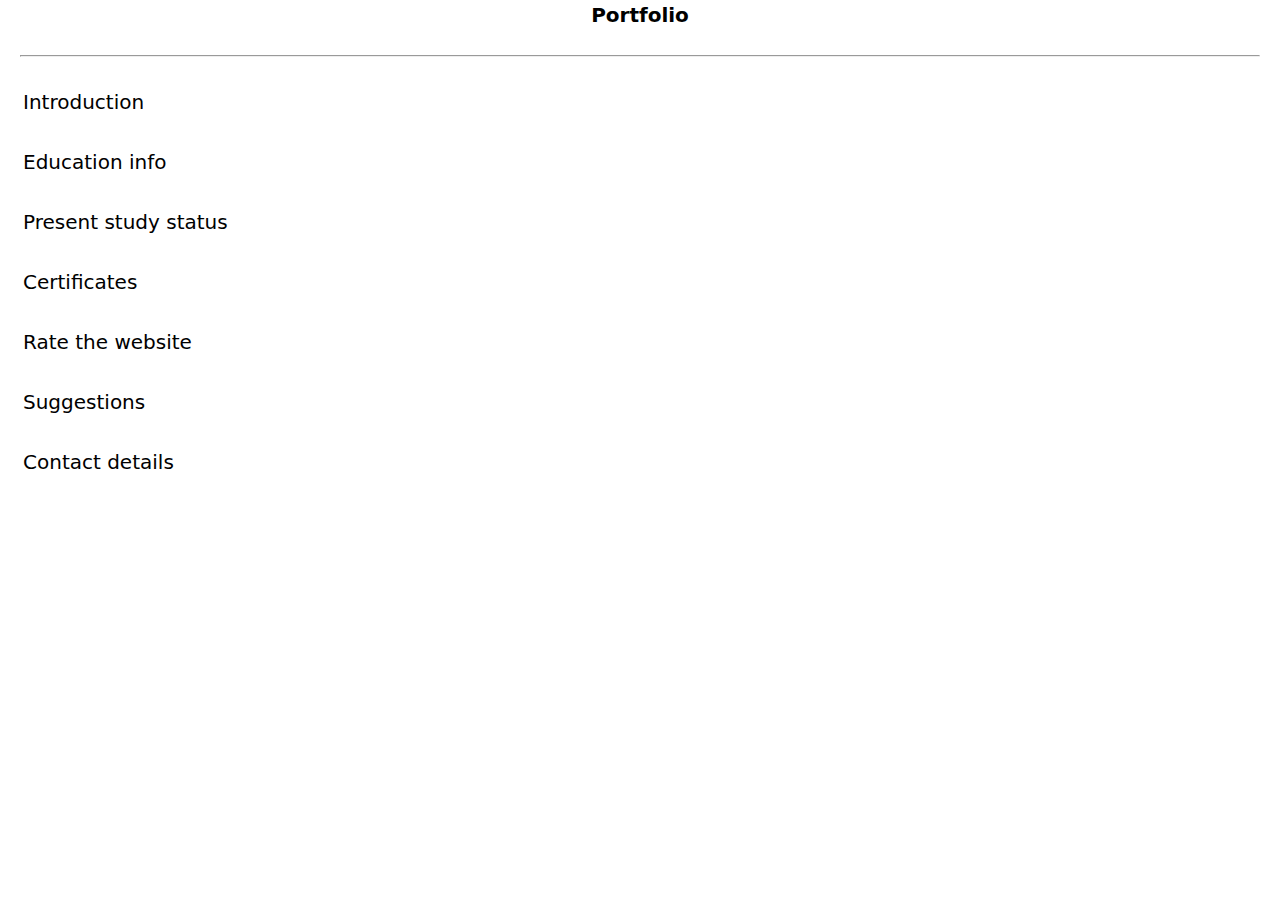
<file: index.html>
<html>
    <head>
        <link rel="stylesheet" href="./styles.css">
    </head>
        <body>
    <!--Headder -->
    <table class="marginfix1">
        <tr>
            <td>
                <h2 class="colar2">Portfolio</h2>
            </td><!--has to be connected to the into.html code -->
        </tr>
    </table>
    <hr>
     <!--Headder done-->
     <!--intro-->
    <table class="marginfix">
        <tr>
            <td>
                <a class="colar2" href="intro.html" target="_blank">Introduction</a>
            </td><!--has to be connected to the into.html code -->
        </tr>
    </table>
    <!--intro done-->
    <!--edu-->
    <table class="marginfix">
        <tr>
            <td>
                <a href="edu.html" class="colar2" target="_blank">Education info</a>
            </td><!--has to be connected to the edu.html code -->
        </tr>
    </table>
    <!--edu done-->
    <!--present study status-->
    <table class="marginfix">
        <tr>
            <td>
                <a class="colar2" href="prestud.html" target="_blank">Present study status</a>
            </td><!--has to be connected to the prestud.html code -->
        </tr>         
    </table>
    <!--present study status done-->
     <!--certificates-->
     <table class="marginfix">
        <tr>
            <td>
                <a class="colar2" href="cert.html" target="_blank">Certificates</a>
            </td><!--has to be connected to the cert.html code -->
        </tr>         
    </table>
   <!--certificates done--> 
     <!--website rating-->
     <table class="marginfix">
        <tr>
            <td>
                <a class="colar2" href="https://docs.google.com/forms/d/e/1FAIpQLSci0IPH2PYQq0wBO-nP0paKx0MIAvm0LimIHJyakrutCWHDhw/viewform?usp=sf_link" target="_blank">Rate the website</a>
            </td><!--has to be connected to the rate.html code -->
        </tr>         
    </table>
    <!--website rating done-->
    <!--suggestions-->
    <table class="marginfix">
        <tr>
            <td>
                <a class="colar2" href="https://docs.google.com/forms/d/e/1FAIpQLScpYBZg7zONMZ7I4hy1zKrF_ASG1u5oXjRoPBv7lwk24T6gSA/viewform?usp=sf_link" target="_blank">Suggestions</a>
            </td><!--has to be connected to the sugg.html code -->
        </tr>         
    </table>
    <!--suggestions done-->
    <!--CONTACT DETAILS-->
    <table class="marginfix">
        <tr>
            <td>
                <a class="colar2" href="cont.html" target="_blank">Contact details</a>
            </td><!--has to be connected to the cont.html code -->
        </tr>        
    </table>
    <!--CONTACT DETAILS DONE-->
    </body>
</html>
</file>
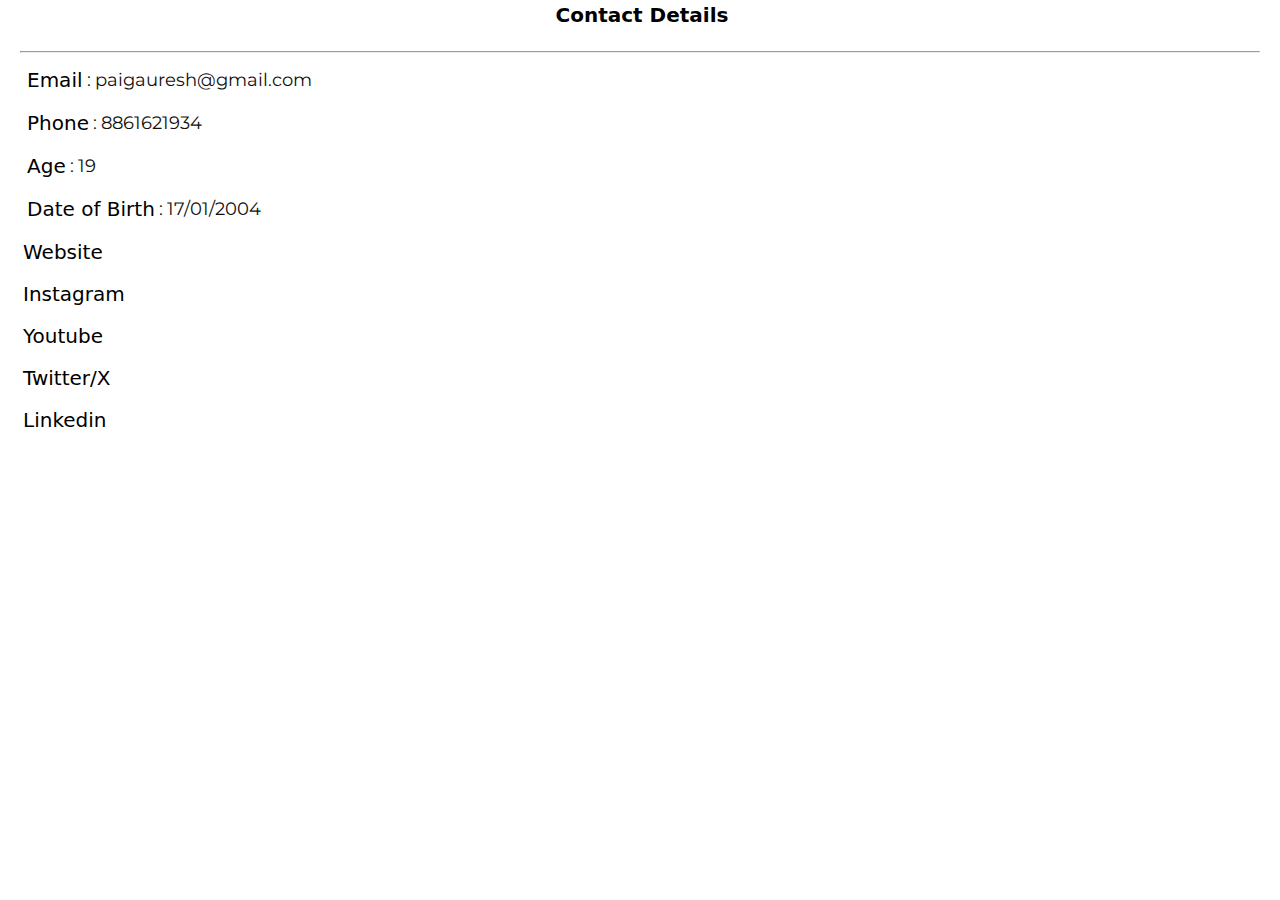
<file: cont.html>
<html>
    <head>
        <link rel="stylesheet" href="./styles6.css">
    </head>
    <title>
        gauresh/contact details
    </title>
<body>
   <table class="marginfix1">
      <td>
         <h1 class="name">Contact Details</h1> 
      </td>
   </table>
   <hr>
    <div>
      <table class="marginfix">
       <tr>
       <td class="name">Email</td>
       <td class="b3">:</td>
       <td class="b3">paigauresh@gmail.com</td>
    </tr>
    </table>
    <table class="marginfix">
    <tr>
       <td class="name">Phone</td>
       <td class="b3">:</td>
       <td class="b3">8861621934</td>
    </tr>
    </table>
    <table class="marginfix">
    <tr>
        <td class="name">Age</td>
        <td class="b2">:</td>
        <td class="b3">19</td>
     </tr>
   </table>
   <table class="marginfix">
     <tr>
        <td class="name">Date of Birth</td>
        <td class="b3">:</td>
        <td class="b3">17/01/2004</td>
     </tr>
     </table>
     <table class="marginfix">
     <tr>
      <td><a class="colar2"  target="_blank" href="https://gaureshpai.github.io/resume/" >Website</a></td>
     </tr>
     </table>
     <table class="marginfix">
     <tr>
        <td><a class="colar2" href="https://www.instagram.com/hseruag/" target="_blank">Instagram</a></td>
     </tr>
     </table>
     <table class="marginfix">
     <tr>
        <td><a class="colar2" href="https://www.youtube.com/@hseruag" target="_blank">Youtube</a></td>
     </tr>
     </table>
     <table class="marginfix">
     <tr>
        <td ><a class="colar2" href="https://twitter.com/hseruag" target="_blank">Twitter/X</a></td>
     </tr>
     </table>
     <table class="marginfix">
     <tr>
      <td ><a class="colar2" href="https://www.linkedin.com/in/gauresh-pai-634635229" target="_blank">Linkedin</a></td>
     </tr>
   </table>
    </div>
</body>
</html>
</file>
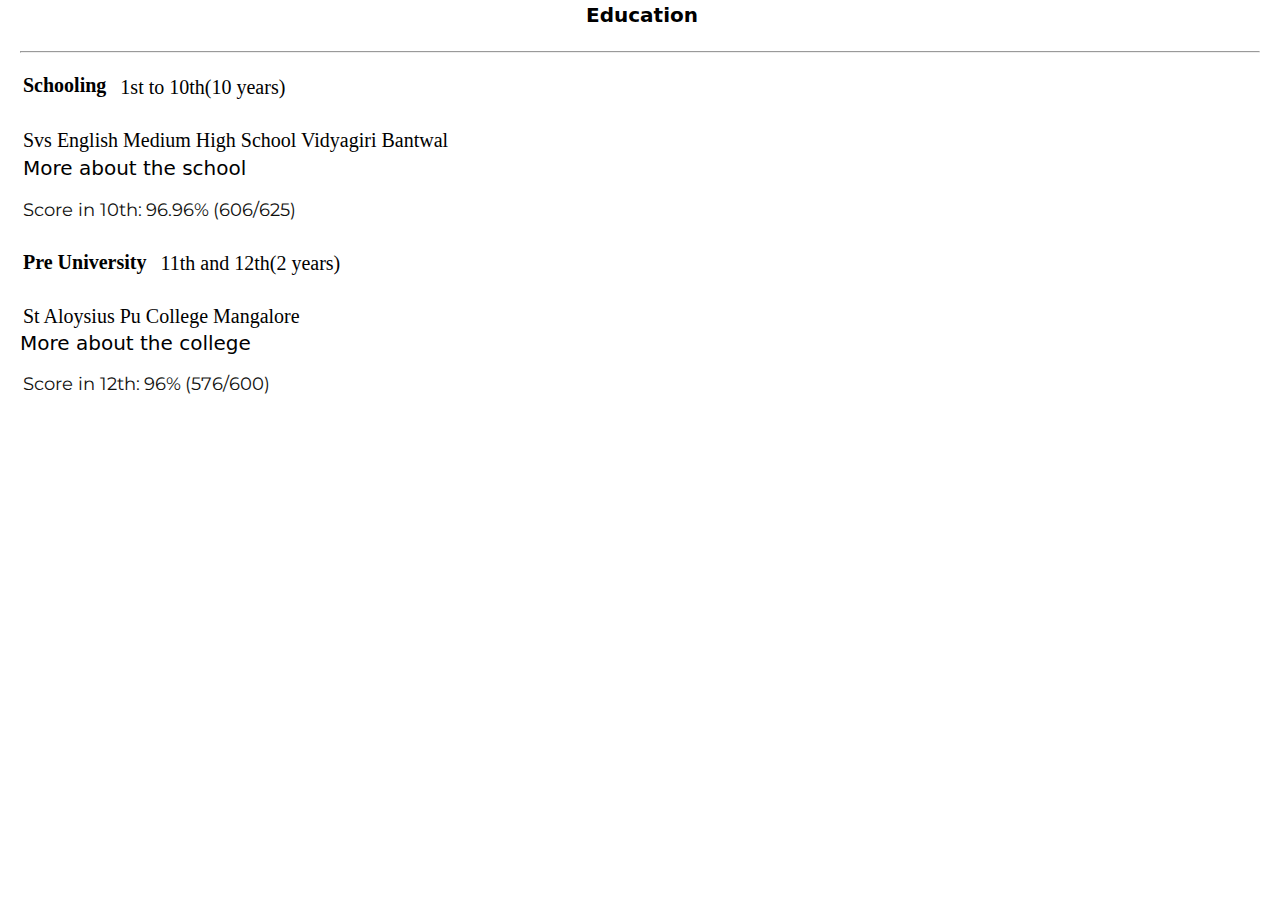
<file: edu.html>
<html>
    <head>
        <link rel="stylesheet" href="./styles2.css">
    </head>
    <title>
        gauresh/education
        </title>
    <body>
        <table class="marginfix1">
                <td><h1 class="name">Education</h1></td>
        </table>
<table class="info">
     <td>
            <h1  class="a1">Schooling</h1>
            <td class="a1">1st to 10th(10 years)</td>
    </td>
    <hr>
</table>
        <table class="marginfix">               
                <td class="a1">Svs English Medium High School Vidyagiri Bantwal</td>      
                <tr><td><a class="colar2" href="https://schools.org.in/dakshina-kannada/29240108307/svs-english-medium-high-school-vidyagiri-bantwal.html" target="_blank">More about the school</a></td></tr>                
        </table>
        <table class="marginfix">  
            <tr>
                <td class="b2">Score in 10th:</td>
                <td class="b3">96.96%</td>
                <td class="b3">(606/625)</td>
            </tr>
        </table>
<!--schooling done-->
        <table class="marginfix">
            <td class="info">
                <h1 class="a1">Pre University</h1>
                <td class="a1">11th and 12th(2 years)</td>
            </td>
        </table>
        <table class="marginfix">
                <TD class="a1">St Aloysius Pu College Mangalore</TD>
        </table>
        <table class="marginfix">
        <tr>  
                  <a class="colar2" href="https://staloysiuspuc.in/index.aspx#popup1" target="_blank">More about the college</a>
        </tr>  
            <tr>
                <td class="b2">Score in 12th: </td>
                <td class="b3">96% </td>
                <td class="b3">(576/600) </td>
            </tr>
        </table>
    </body>
</html>
</file>
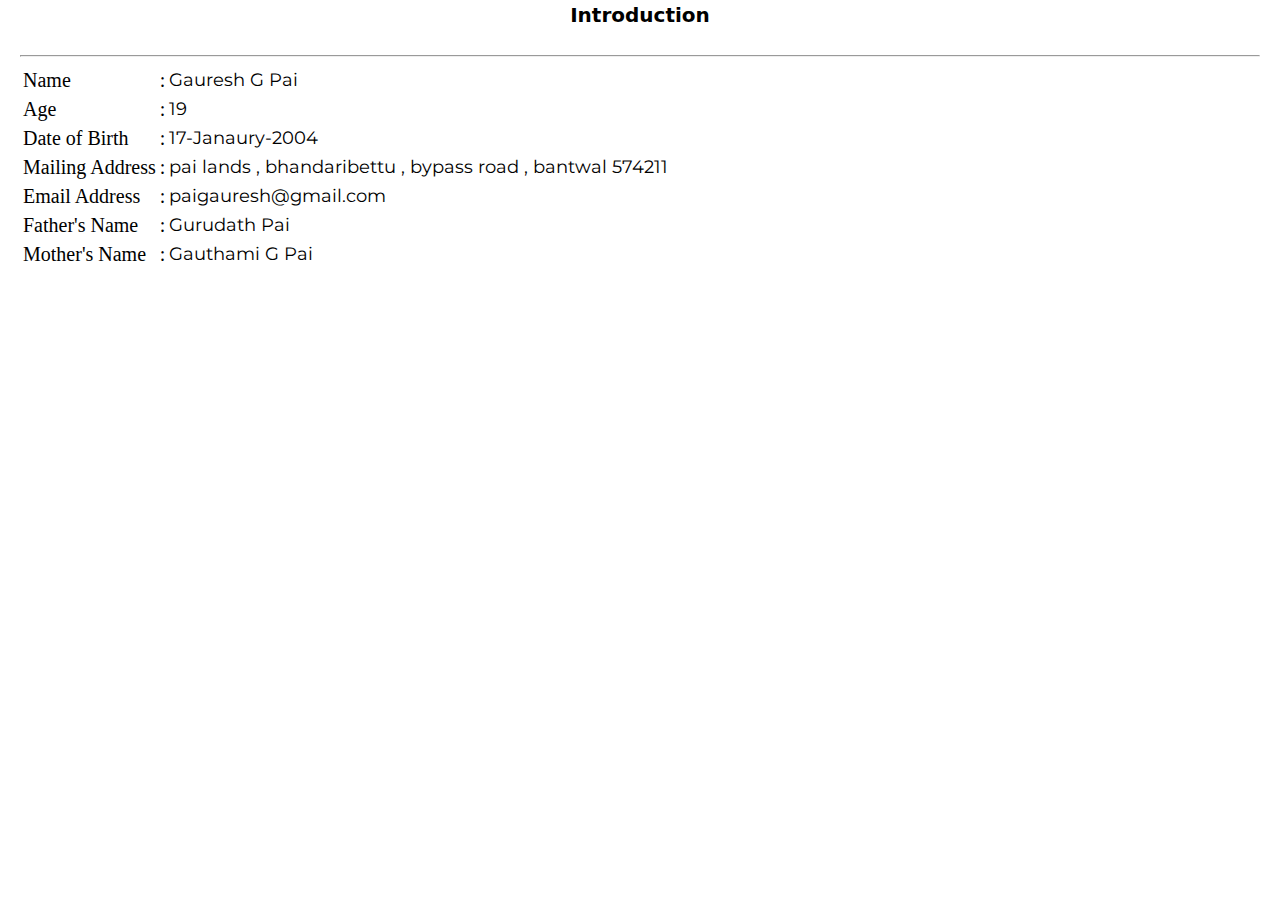
<file: intro.html>
<html>
    <head>
        <link rel="stylesheet" href="./styles1.css">
    </head>
    <title>
        gauresh/introduction
        </title>
    <body>
        <table class="marginfix1">
            <tr>
                <td>
                    <h2 class="colar2">Introduction</h2>
                </td><!--has to be connected to the into.html code -->
            </tr>
        </table>
        <hr>
         <table class="info">
            <tr>
                <td class="a1">Name</td>
                <td class="a1">:</td>
                <td class="b1"> Gauresh G Pai</td>
            </tr>
            <tr>
                <td class="a1">Age</td>
                <td class="a1">:</td>
                <td class="b1">19</td>
            </tr>
            <tr>
                <td class="a1">Date of Birth</td>
                <td class="a1">:</td>
                <td class="b1">17-Janaury-2004</td>
            </tr>
            <tr>
                <td class="a1">Mailing Address</td>
                <td class="a1">:</td>
                <td class="b1">pai lands , bhandaribettu , bypass road , bantwal 574211</td>
            </tr>
            <tr>
                <td class="a1">Email Address</td>
                <td class="a1">:</td>
                <td class="b1"> paigauresh@gmail.com</td>
            </tr>
            <tr>
                <td class="a1">Father's Name</td>
                <td class="a1">:</td>
                <td class="b1"> Gurudath Pai </td>
            </tr>
            <tr>
                <td class="a1">Mother's Name</td>
                <td class="a1">:</td>
                <td class="b1"> Gauthami G Pai </td>
            </tr>

         </table>
    </body>
</html>
</file>
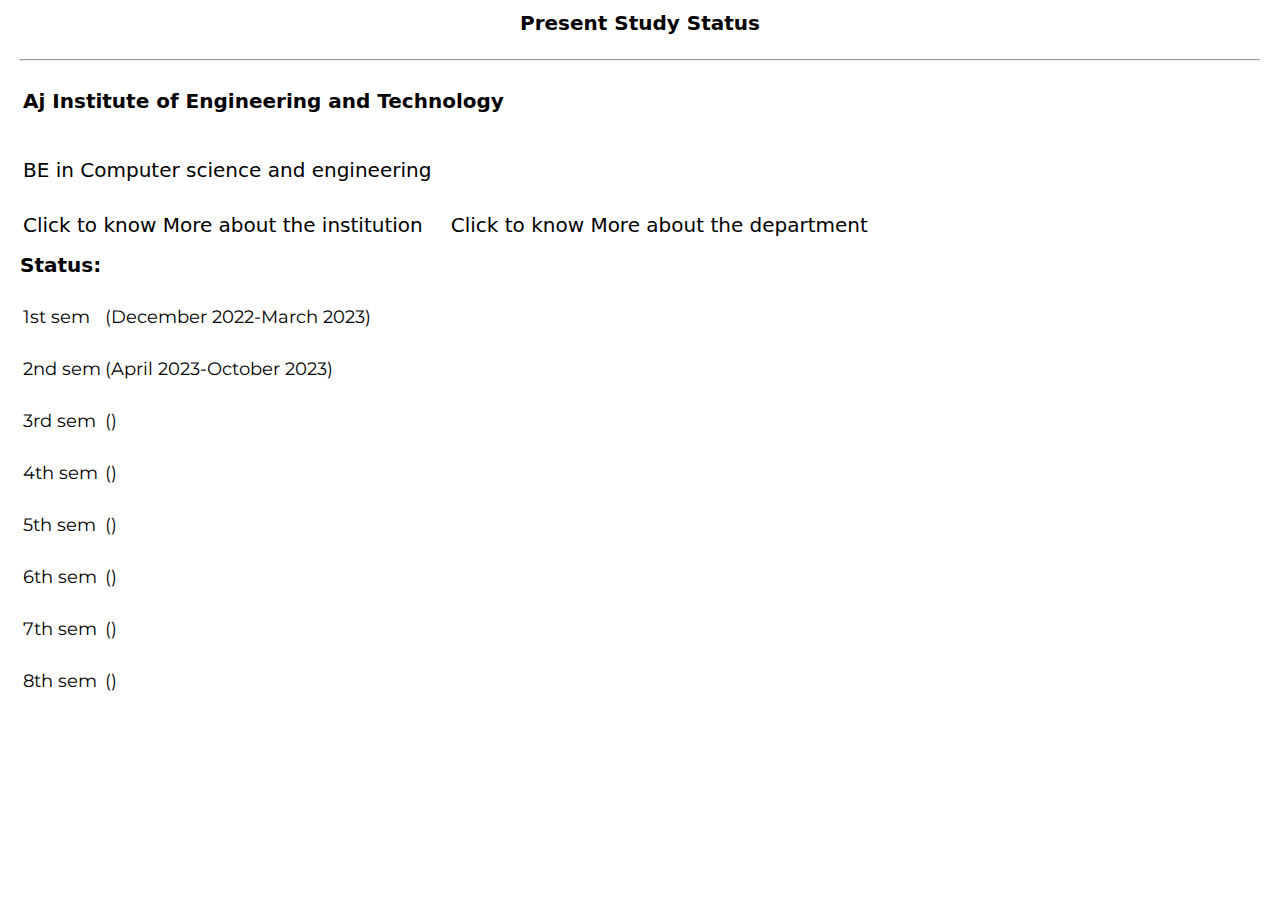
<file: prestud.html>
<html>
    <head>
        <link rel="stylesheet" href="./styles3.css">
    </head>
    <title>
        gauresh/present study status
    </title>
    <table class="marginfix1">
        <td>
            
                <h1 class="name">Present Study Status</h1>
            
        </td>
    </table>
    <hr>
<table class="marginfix">
    <td>
        
            <h1 class="name">Aj Institute of Engineering and Technology</h1>
        
    </td>
</table>

        <table class="marginfix">
            <div>
                <td class="name">
                    BE in Computer science and engineering 
                </td>
            
            </div>
        </table>
        <table class="marginfix">
            <tr>
                <td> <a class="colar2" href="http://www.ajiet.edu.in/" target="_blank">Click to know More about the institution</a></td>
                    <td>&nbsp;</td>
                    <td>&nbsp;</td><td>&nbsp;</td>
                <td><a class="colar2" target="_blank" href="http://www.ajiet.edu.in/pages/dept.php">Click to know More about the  department</a> </td>
            </tr>
        </table>
        <!--schooling done-->
        <table class="marginfix">
                <h1 class="name">
                   Status:  
                </h1>
                <tr>
                    <td class="b1">1st sem</td>
                    <td class="b1">(December 2022-March 2023)</td>
                    <td></td>
                </tr>
                <tr>
                    <td>&nbsp;</td>
                </tr>
                <tr>
                    <td class="b1">2nd sem</td>
                    <td class="b1">(April 2023-October 2023)</td>
                    <td></td>
                </tr>
                <tr>
                    <td>&nbsp;</td>
                </tr>
                <tr>
                    <td class="b1">3rd sem</td>
                    <td class="b1">()</td>
                    <td></td>
                </tr>
                <tr>
                    <td>&nbsp;</td>
                </tr>
                <tr>
                    <td class="b1">4th sem</td>
                    <td class="b1">()</td>
                    <td></td>
                </tr>
                <tr>
                    <td>&nbsp;</td>
                </tr>
                <tr>  
                    <td class="b1">5th sem</td>
                    <td class="b1">()</td>
                    <td></td>
                </tr>
                <tr>
                    <td>&nbsp;</td>
                </tr>
                <tr>
                    <td class="b1">6th sem</td>
                    <td class="b1">()</td>
                    <td></td>
                </tr>
                <tr>
                    <td>&nbsp;</td>
                </tr>
                <tr>
                    <td class="b1">7th sem</td>
                    <td class="b1">()</td>
                    <td> </td>
                </tr>
                <tr>
                    <td>&nbsp;</td>
                </tr>
                <tr>
                    <td class="b1">8th sem</td>
                    <td class="b1">()</td>
                    <td></td>
                </tr>
                <tr>
                    <td>&nbsp;</td>
                </tr>
        </table>
    </body>
</html>
</file>
<file: styles.css>
@import url("https://fonts.googleapis.com/css2?family=Montserrat:wght@300;400;500;700&display=swap");
body{
margin: auto;
color: #000000;
Margin-left:20px;
Margin-right:20px;
}
.header{
    display: block;
    margin: 0 auto;
    display: block;
    margin-left: auto;
    margin-right: auto;
}
.title{
    flex:1;
    margin: left 30px ;
    max-width: max-content;
}
.name{
    
}
.colar{
    
}
.qu{
    letter-spacing: 2;
}
.hrline{
border: 0;
    height: 1px;
    background: #333; /* Replace with your preferred color */
    background-image: linear-gradient(to right, #ccc, #333, #ccc);
}
.colar2{
    color:rgb(180, 1, 132);
    font-size: 20px;
    display: block;
    font-family: system-ui, -apple-system, BlinkMacSystemFont, 'Segoe UI', Roboto, Oxygen, Ubuntu, Cantarell, 'Open Sans', 'Helvetica Neue', sans-serif;
    font-style: initial;
    text-decoration: none;
    color: black;
}
.marginfix{
    margin-top: 30px;
}
.sname{
    font-size: 20px;
    line-height: 25px;
}
.stype{
    font-weight: 300;
    font-style: italic;
    line-height: 25px;
}
.sdes{
margin-top: 10px;
}
.THANKYOU{
    font-size: 20px;
    margin-left: 44%;
    font-family: 'Gill Sans', 'Gill Sans MT', Calibri, 'Trebuchet MS', sans-serif;
    font-style: purple;
}
.border{
width: auto;

}
.marginfix1{
    margin-top: 30px;
    text-align: center;
    width: 50%;
    margin: 0 auto;
}
</file>
<file: styles6.css>
@import url("https://fonts.googleapis.com/css2?family=Montserrat:wght@300;400;500;700&display=swap");
body{
font-family: "Montserrat", sans-serif;
margin: auto;
color: #000000;
Margin-left:20px;
Margin-right:20px;
}
.header{
    display: flex;
    align-items: center;
}
.face{
    flex: 1;
    margin-top: 20px;
    object-fit: cover;
    border-radius: 3%;
}
.title{
    align-items: center;
    font-size: 45px;
}
.name{
    margin-left: 4px;
}
.name1{
    font-size: 45px;
    margin-left: 462px;
}
.qu{
    letter-spacing: 2;
    margin-left: 472px;
}
.headline{
    border: 2px solid rgb(20, 18, 17);
}
.marginfix{
    margin-top: 12px;
}
.a1{
flex: 1;
font-size: 20px;
font-family: Georgia, 'Times New Roman', Times, serif;
margin-top: 10px;
margin-right: 10px;
}
.b1{
    flex: 1;
    font-size: 18px;
    font-style: bold;
    margin-left: 20px;
   line-height:25px;
}
.b2{
    flex: 1;
    font-size: 18px;
    color: rgb(17, 17, 15);
    margin-left: 10px;
   line-height:25px;
}
.b3{
    flex: 1;
    font-size: 18px;
    color: rgb(17, 17, 15);
    margin-left: 10px;
    margin-right:20px;
   line-height:25px;
}
.b4{
    flex: 1;
    font-size: 18px;
    color: rgb(17, 17, 15);
    margin-left: 20px;
    margin-right:20px;
   line-height:25px;
}
.THANKYOU{
    font-size: 20px;
    margin-left: 299px;
    font-family: 'Gill Sans', 'Gill Sans MT', Calibri, 'Trebuchet MS', sans-serif;

}
.names{
    font-size: 24px;
}
.marginfix1{
    margin-top: 30px;
    text-align: center;
    width: 50%;
    margin: 0 auto;
}
.name{

    font-size: 20px;
    display: block;
    font-family: system-ui, -apple-system, BlinkMacSystemFont, 'Segoe UI', Roboto, Oxygen, Ubuntu, Cantarell, 'Open Sans', 'Helvetica Neue', sans-serif;
    font-style: initial;
    text-decoration: none;
    color: black;
}
.colar2{
    
    font-size: 20px;
    display: block;
    font-family: system-ui, -apple-system, BlinkMacSystemFont, 'Segoe UI', Roboto, Oxygen, Ubuntu, Cantarell, 'Open Sans', 'Helvetica Neue', sans-serif;
    font-style: initial;
    text-decoration: none;
    color: black;
}
</file>
<file: styles2.css>
@import url("https://fonts.googleapis.com/css2?family=Montserrat:wght@300;400;500;700&display=swap");
body{
font-family: "Montserrat", sans-serif;
margin: auto;
color: #000000;
Margin-left:20px;
Margin-right:20px;
}
.header{
    display: flex;
    align-items: center;
}
.face{
    flex: 1;
    margin-top: 20px;
    object-fit: cover;
    border-radius: 3%;

}
.title{
    align-items: center;
    font-size: 45px;
}
.name{
    margin-left: 4px;
}
.name1{
    font-size: 45px;
    margin-left: 462px;
}
.qu{
    letter-spacing: 2;
    margin-left: 472px;
}
.headline{
    border: 2px solid rgb(20, 18, 17);
}
.marginfix{
    margin-top: 12px;
}
.a1{
flex: 1;
font-size: 20px;
font-family: Georgia, 'Times New Roman', Times, serif;
margin-top: 10px;
margin-right: 10px;
}
.b1{
    flex: 1;
    font-size: 18px;
    font-style: bold;
    margin-left: 20px;
   line-height:25px;
}
.b2{
    flex: 1;
    font-size: 18px;
    color: rgb(17, 17, 15);
    margin-left: 10px;
   line-height:25px;
}
.b3{
    flex: 1;
    font-size: 18px;
    color: rgb(17, 17, 15);
    margin-left: 10px;
    margin-right:20px;
   line-height:25px;
}
.b4{
    flex: 1;
    font-size: 18px;
    color: rgb(17, 17, 15);
    margin-left: 20px;
    margin-right:20px;
   line-height:25px;
}
.THANKYOU{
    font-size: 20px;
    margin-left: 299px;
    font-family: 'Gill Sans', 'Gill Sans MT', Calibri, 'Trebuchet MS', sans-serif;

}
.names{
    font-size: 24px;
}
.marginfix1{
    margin-top: 30px;
    text-align: center;
    width: 50%;
    margin: 0 auto;
}
.name{

    font-size: 20px;
    display: block;
    font-family: system-ui, -apple-system, BlinkMacSystemFont, 'Segoe UI', Roboto, Oxygen, Ubuntu, Cantarell, 'Open Sans', 'Helvetica Neue', sans-serif;
    font-style: initial;
    text-decoration: none;
    color: black;
}
.colar2{
    
    font-size: 20px;
    display: block;
    font-family: system-ui, -apple-system, BlinkMacSystemFont, 'Segoe UI', Roboto, Oxygen, Ubuntu, Cantarell, 'Open Sans', 'Helvetica Neue', sans-serif;
    font-style: initial;
    text-decoration: none;
    color: black;
}
</file>
<file: styles1.css>
@import url("https://fonts.googleapis.com/css2?family=Montserrat:wght@300;400;500;700&display=swap");
body{
font-family: "Montserrat", sans-serif;
margin: auto;
color: #000000;
Margin-left: 20px;
Margin-right:20px;
}
.a1{
flex: 1;
font-size: 20px;
font-family: Georgia, 'Times New Roman', Times, serif;
margin-top: 15px;

margin-right: 20px;
}
.b1{
    flex: 1;
    font-size: 18px;

    font-style: bold;
    margin-left: 20px;
   line-height:25px;
}

.colar2{

    font-size: 20px;
    display: block;
    font-family: system-ui, -apple-system, BlinkMacSystemFont, 'Segoe UI', Roboto, Oxygen, Ubuntu, Cantarell, 'Open Sans', 'Helvetica Neue', sans-serif;
    font-style: initial;
    text-decoration: none;
    color: black;
}
.marginfix1{
    margin-top: 30px;
    text-align: center;
    width: 50%;
    margin: 0 auto;
}
</file>
<file: styles3.css>
@import url("https://fonts.googleapis.com/css2?family=Montserrat:wght@300;400;500;700&display=swap");
body{
font-family: "Montserrat", sans-serif;
Margin-left: 20px;
Margin-right:20px;
}
.header{
    display: flex;
    align-items: center;
}
.face{
    flex: 1;
    margin-top: 20px;
    object-fit: cover;
    border-radius: 3%;

}
.title{
    align-items: center;
}
.name{

    font-size: 20px;
    display: block;
    font-family: system-ui, -apple-system, BlinkMacSystemFont, 'Segoe UI', Roboto, Oxygen, Ubuntu, Cantarell, 'Open Sans', 'Helvetica Neue', sans-serif;
    font-style: initial;
    text-decoration: none;
    color: black;
}
.name1{
    font-size: larger15px;
    margin-left: 462px;
}
.qu{
    letter-spacing: 2;
    margin-left: 472px;
}
.headline{
    border: 2px solid rgb(20, 18, 17);
}
.marginfix{
    margin-top: 25px;
}
.a1{
flex: 1;
font-size: 30px;
font-family: Georgia, 'Times New Roman', Times, serif;
margin-top: 20px;

margin-right: 20px;
}
.b1{
    flex: 1;
    font-size: 18px;

    font-style: bold;
   line-height:25px;
}.b2{
    flex: 1;
    font-size: 20px;
    color: rgb(17, 17, 15);
    margin-left: 20px;
   line-height:25px;
}
.THANKYOU{
    font-size: 20px;
    margin-left: 300px;
    font-family: 'Gill Sans', 'Gill Sans MT', Calibri, 'Trebuchet MS', sans-serif;

}

.colar2{
    
    font-size: 20px;
    display: block;
    font-family: system-ui, -apple-system, BlinkMacSystemFont, 'Segoe UI', Roboto, Oxygen, Ubuntu, Cantarell, 'Open Sans', 'Helvetica Neue', sans-serif;
    font-style: initial;
    text-decoration: none;
    color: black;
}
.marginfix1{
    margin-top: 30px;
    text-align: center;
    width: 50%;
    margin: 0 auto;
}
</file>
